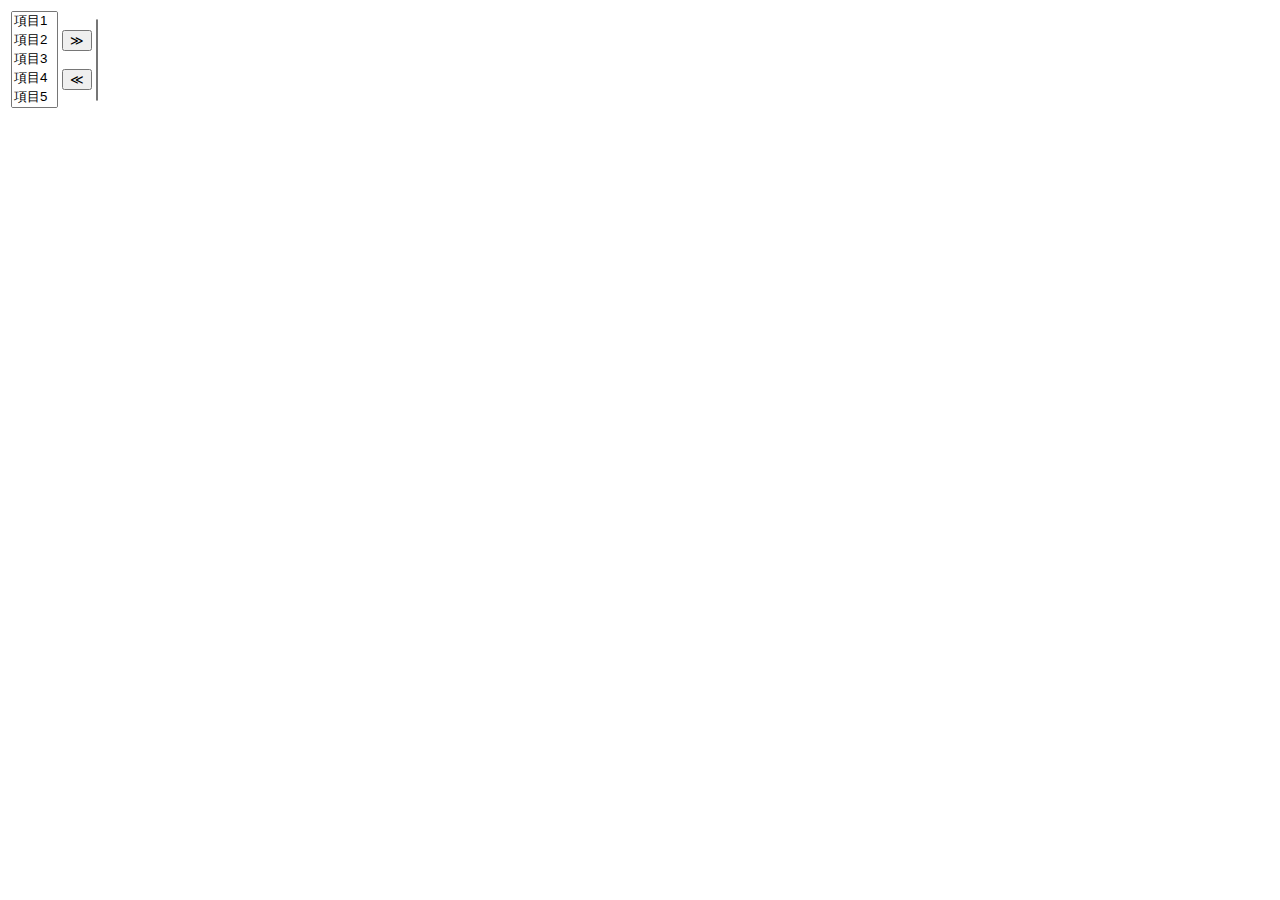
<file: HP/test.html>
<!DOCTYPE html>
<html lang="en">
<head>
  <meta charset="UTF-8">
  <meta name="viewport" content="width=device-width, initial-scale=1.0">
  <meta http-equiv="X-UA-Compatible" content="ie=edge">
  <link rel="stylesheet" href="./css/test.min.css">
  <script type="text/javascript">
    $(document).ready(function() {
    $('input[name=right]').on('click', function() {
        move('s1', 's2');
    });

    $('input[name=left]').on('click', function() {
        move('s2', 's1');
    });

    var move = function(_this, target) {
        $('select[name=' + _this + '] option:selected').each(function() {
            $('select[name=' + target + ']').append($(this).clone());
            $(this).remove();
        });
    };
});

  </script>
  <title>Document</title>
</head>

<body>
  <table class="sample">
      <tr>
          <td>
              <select name="s1" size="5" multiple="multiple">
                  <option value="項目1">項目1</option>
                  <option value="項目2">項目2</option>
                  <option value="項目3">項目3</option>
                  <option value="項目4">項目4</option>
                  <option value="項目5">項目5</option>
                  <option value="項目6">項目6</option>
                  <option value="項目7">項目7</option>
                  <option value="項目8">項目8</option>
                  <option value="項目9">項目9</option>
                  <option value="項目10">項目10</option>
              </select>
          </td>
          <td>
              <input type="button" name="right" value="≫" /><br /><br />
              <input type="button" name="left" value="≪" />
          </td>
          <td>
              <select name="s2" size="5" multiple="multiple">
              </select>
          </td>
      </tr>
  </table>
</body>
</html>
</file>
<file: HP/css/test.min.css>
.select1{width:200px}
</file>
